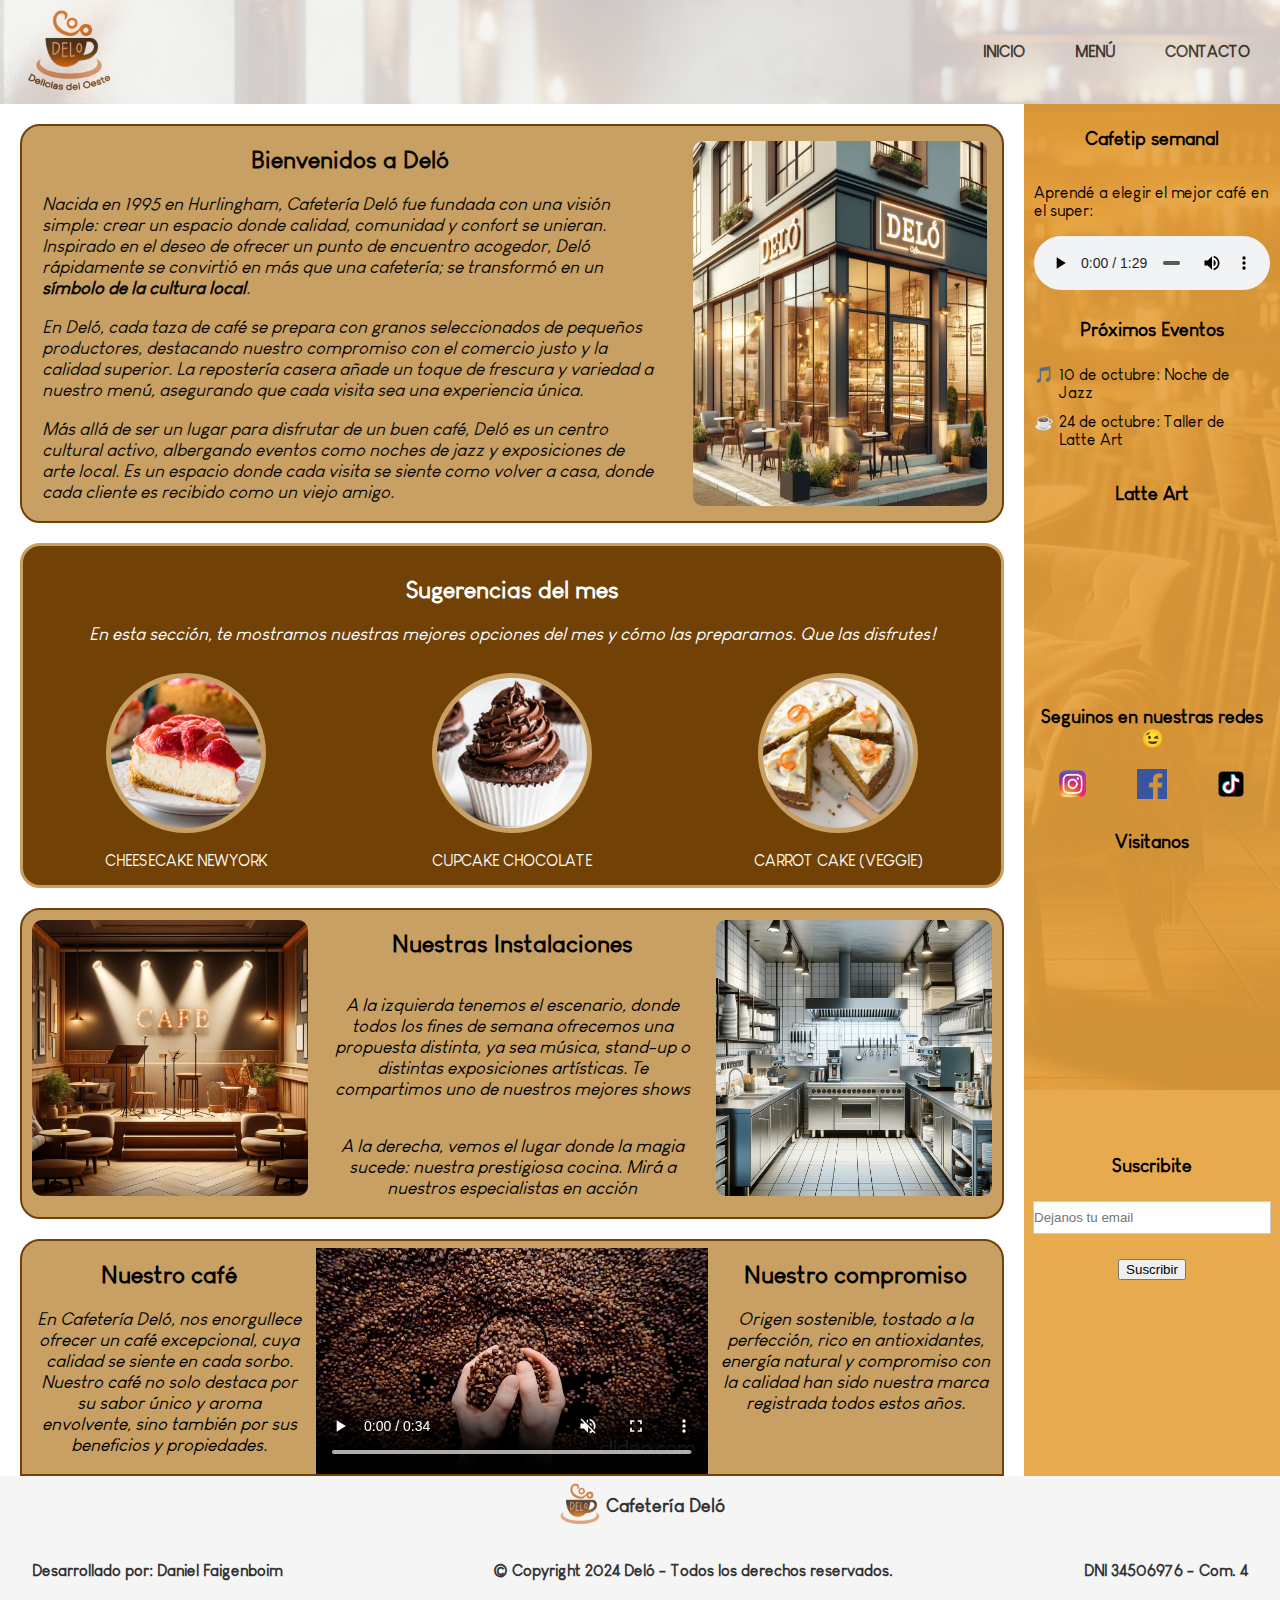
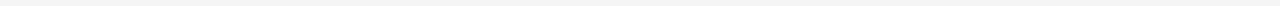
<file: index.html>
<!DOCTYPE html>
<html lang="es">
<head>
    <meta charset="UTF-8">
    <meta name="viewport" content="width=device-width, initial-scale=1.0">
    <title>Deló - Delicias del Oeste</title>
    <link rel="stylesheet" href="./css/styles.css">
</head>
<body>
    <header>
        <a href="index.html"><img src="./imagenes/delo-logo.png" alt="Logo Deló" class="logo"></a>
        <nav>
            <ul>
                <li><a href="index.html">INICIO</a></li>
                <li><a href="menu.html">MENÚ</a></li>
                <li><a href="contacto.html">CONTACTO</a></li>
            </ul>
        </nav>
    </header>
    <div id="principal">
        <main class="main-index">
            <section>
                <article class="historia">
                    <div class="texto-historia">
                        <h2>Bienvenidos a Deló</h2>
                        <p>Nacida en 1995 en Hurlingham, Cafetería Deló fue fundada con una visión simple: crear un espacio donde calidad, comunidad y confort se unieran. Inspirado en el deseo de ofrecer un punto de encuentro acogedor, Deló rápidamente se convirtió en más que una cafetería; se transformó en un <span>símbolo de la cultura local</span>.</p>
                        <p>En Deló, cada taza de café se prepara con granos seleccionados de pequeños productores, destacando nuestro compromiso con el comercio justo y la calidad superior. La repostería casera añade un toque de frescura y variedad a nuestro menú, asegurando que cada visita sea una experiencia única.</p>
                        <p>Más allá de ser un lugar para disfrutar de un buen café, Deló es un centro cultural activo, albergando eventos como noches de jazz y exposiciones de arte local. Es un espacio donde cada visita se siente como volver a casa, donde cada cliente es recibido como un viejo amigo.</p>
                    </div>
                    <img src="./imagenes/delo-fachada.webp" alt="Fachada Deló" id="fachada">
                </article>
                <article class="sugerencias">
                    <div class="texto-sugerencia">
                        <h2>Sugerencias del mes</h2>
                        <p>En esta sección, te mostramos nuestras mejores opciones del mes y cómo las preparamos. Que las disfrutes!</p>
                    </div>
                    <div class="opciones">
                        <div class="opcion">
                            <a href="https://www.youtube.com/watch?v=1z3Gl6NG1Z4&ab_channel=LasRecetasdeMJ" target="_blank">
                                <img src="./imagenes/cheesecake.jpg" alt="Imagen Cheesecake">
                            </a>
                            <p>CHEESECAKE NEWYORK</p>
                        </div>
                        <div class="opcion">
                            <a href="https://www.youtube.com/watch?v=W5eA6p94KGw&ab_channel=Ana%C3%ADsaL%C3%B3pez-RecetasQueNoFallan" target="_blank">
                                <img src="./imagenes/cupcake.webp" alt="Imagen Cupcake">
                            </a>
                            <p>CUPCAKE CHOCOLATE</p>
                        </div>
                        <div class="opcion">
                            <a href="https://www.youtube.com/watch?v=59M951v85Rg&ab_channel=LivingLikeAPanda" target="_blank">
                                <img src="./imagenes/tarta-zanahora-veg.jpg" alt="Imagen Carrotcake">
                            </a>
                            <p>CARROT CAKE (VEGGIE)</p>
                        </div>
                    </div>
                </article>
            </section>
            <section class="instalaciones">
                <div class="instalaciones-link">
                    <a href="https://www.youtube.com/shorts/5C8cjyc92xE" target="_blank" >
                        <img src="./imagenes/delo-escenario.webp" class="instalaciones-img" alt="Escenario Deló">
                    </a>
                </div>
                <div class="instalaciones-text">
                    <h2>Nuestras Instalaciones</h2>
                    <p>A la izquierda tenemos el escenario, donde todos los fines de semana ofrecemos una propuesta distinta, ya sea música, stand-up o distintas exposiciones artísticas. Te compartimos uno de nuestros mejores shows</p>
                    <p>A la derecha, vemos el lugar donde la magia sucede: nuestra prestigiosa cocina. Mirá a nuestros especialistas en acción</p>
                </div>
                <div class="instalaciones-link">
                    <a href="https://www.youtube.com/shorts/gailVVoU_u8" target="_blank">
                        <img src="./imagenes/delo-cocina.webp" class="instalaciones-img" alt="Cocina Deló">   
                    </a>
                </div>
            </section>
            <section>
                <article class="nuestro-cafe">
                    <div class="cafe-texto">
                        <h2>Nuestro café</h2>
                        <p>En Cafetería Deló, nos enorgullece ofrecer un café excepcional, cuya calidad se siente en cada sorbo. Nuestro café no solo destaca por su sabor único y aroma envolvente, sino también por sus beneficios y propiedades.</p>
                    </div>
                    <video controls autoplay muted loop>
                        <source src="./video/coffee-reel.mp4" type="video/mp4">
                    </video>
                    <div class="cafe-texto">
                        <h2>Nuestro compromiso</h2>
                        <p>Origen sostenible, tostado a la perfección, rico en antioxidantes, energía natural y compromiso con la calidad han sido nuestra marca registrada todos estos años.</p>
                    </div>
                </article>
            </section>
        </main>
        <aside>
            <section id="cafetip">
                <h3>Cafetip semanal</h3>
                <p>Aprendé a elegir el mejor café en el super:</p>
                <audio controls>
                    <source src="./audio/tip-cafe-super.mp3" type="audio/mpeg">
                    Tu navegador no soporta audio HTML5.
                </audio>
            </section>
            <section class="proximamente">
                <h3>Próximos Eventos</h3>
                <ul>
                    <li id="show">10 de octubre: Noche de Jazz</li>
                    <li id="taller">24 de octubre: Taller de Latte Art</li>
                </ul>
            </section>
            <section>
                <h3>Latte Art</h3>
                <iframe src="https://www.youtube.com/embed/VJy4L5iAQNU?si=00eSM2E9Cl54FJ1O" title="YouTube video player" frameborder="0" allow="accelerometer; autoplay; clipboard-write; encrypted-media; gyroscope; picture-in-picture; web-share" referrerpolicy="strict-origin-when-cross-origin" allowfullscreen></iframe>
            </section>
            <section class="redes">
                <h3>Seguinos en nuestras redes 😉</h3>
                <div class="redes-links">
                    <a href="https://www.instagram.com/" target="_blank"><img src="./imagenes/ig-logo.png" alt="Logo-Instagram"></a>
                    <a href="https://www.facebook.com/" target="_blank"><img src="./imagenes/face-logo.png" alt="Logo-Facebook"></a>
                    <a href="https://www.tiktok.com/" target="_blank"><img src="./imagenes/tiktok-logo.png" alt="Logo-Tiktok"></a>
                </div>
            </section>
            <section class="ubicacion">
                <h3>Visitanos</h3>
                <iframe src="https://www.google.com/maps/embed?pb=!1m18!1m12!1m3!1d690.2589675327525!2d-58.63732653574933!3d-34.618231105482636!2m3!1f0!2f0!3f0!3m2!1i1024!2i768!4f13.1!3m3!1m2!1s0x95bcb8d055fc5137%3A0x410e93a3c96d550!2sTte.%20Manuel%20Origone%20151%2C%20Villa%20Tesei%2C%20Provincia%20de%20Buenos%20Aires!5e0!3m2!1ses-419!2sar!4v1716140004739!5m2!1ses-419!2sar" height="250px" style="border:0;" allowfullscreen="" loading="lazy" referrerpolicy="no-referrer-when-downgrade"></iframe>
            </section>
            <section class="suscribir">
                <h3>Suscribite</h3>
                <form action="index.html" method="POST">
                    <input type="email" name="email" placeholder="Dejanos tu email" required>
                    <button type="submit">Suscribir</button>
                </form>
            </section>
        </aside>
    </div>

    <footer>
        <div class="footer-titulo">
            <a href="index.html">
                <img src="./imagenes/logo-footer.png" alt="Logo Deló">
            </a>
            <h3>Cafetería Deló</h3>
        </div>
        <div class="contenido-footer">
            <div class="contacto-footer">
                <p>Desarrollado por: Daniel Faigenboim</p>
            </div>
            <p>© Copyright 2024 Deló - Todos los derechos reservados.</p>
            <p>DNI 34506976 - Com. 4</p>
        </div>
    </footer>
</body>
</html>
</file>
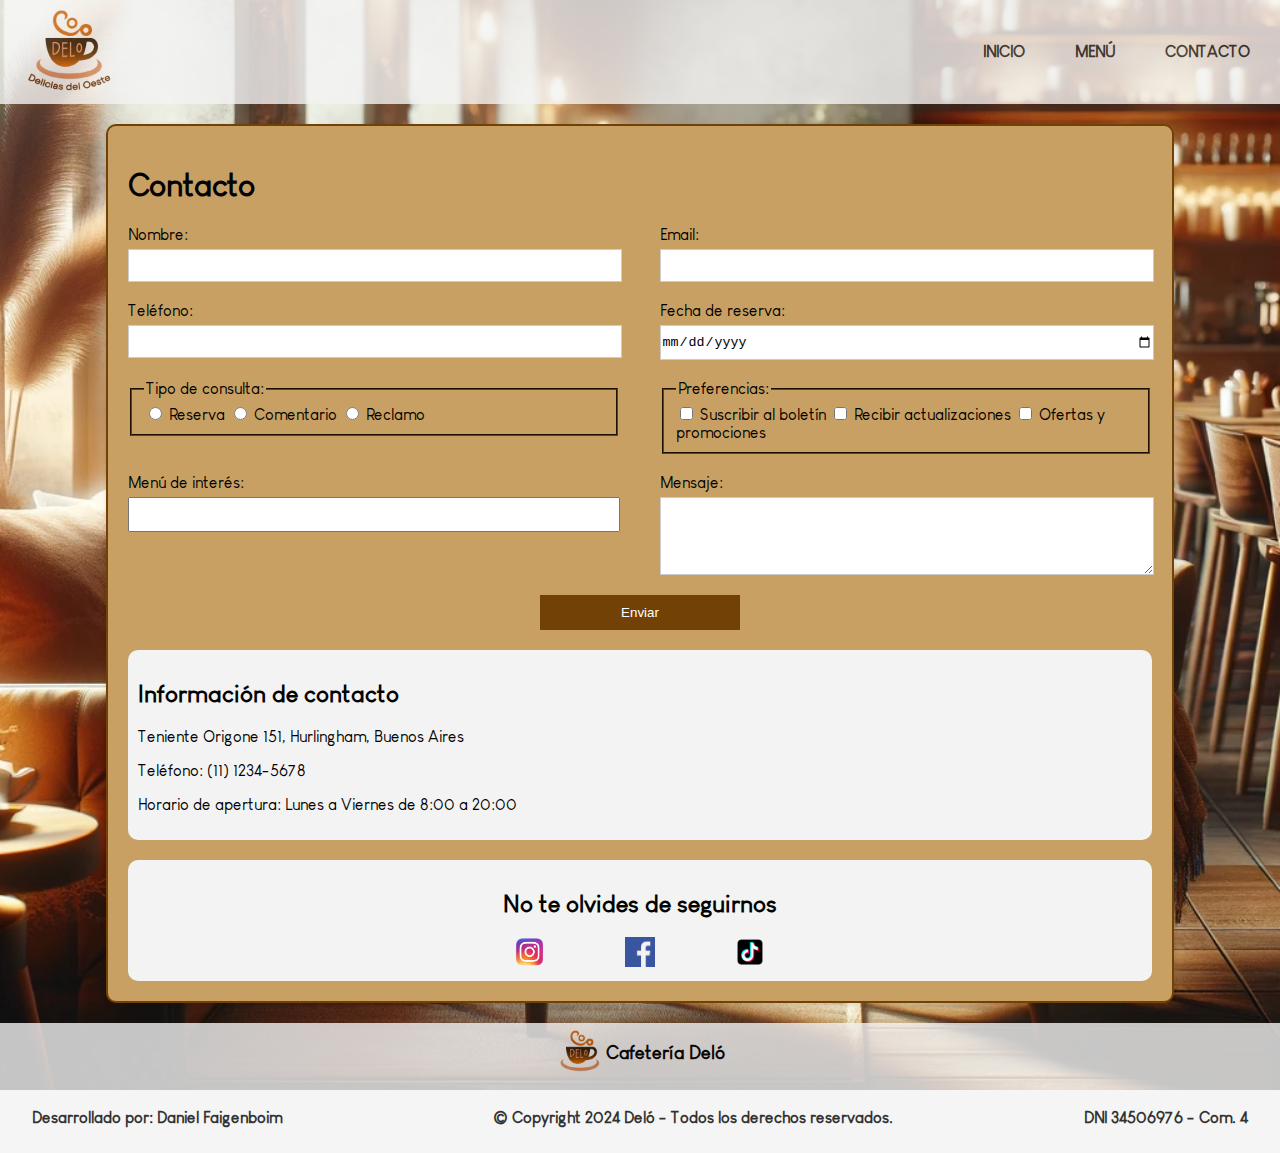
<file: contacto.html>
<!DOCTYPE html>
<html lang="es">
<head>
    <meta charset="UTF-8">
    <meta name="viewport" content="width=device-width, initial-scale=1.0">
    <title>Contacto - Deló</title>
    <link rel="stylesheet" href="./css/styles.css">
</head>
<body>
    <header>
        <a href="index.html"><img src="./imagenes/delo-logo.png" alt="Logo Deló" class="logo"></a>
        <nav>
            <ul>
                <li><a href="index.html">INICIO</a></li>
                <li><a href="menu.html">MENÚ</a></li>
                <li><a href="contacto.html">CONTACTO</a></li>
            </ul>
        </nav>
    </header>
    <main class="main-form">
        <h1>Contacto</h1>
        <form id="contact-form">
            <div class="fila-form">
                <div class="grupo-form">
                    <label for="name">Nombre:</label>
                    <input type="text" id="name" name="name" required>
                </div>
                <div class="grupo-form">
                    <label for="email">Email:</label>
                    <input type="email" id="email" name="email" required>
                </div>
            </div>
            <div class="fila-form">
                <div class="grupo-form">
                    <label for="phone">Teléfono:</label>
                    <input type="tel" id="phone" name="phone">
                </div>
                <div class="grupo-form">
                    <label for="date">Fecha de reserva:</label>
                    <input type="date" id="date" name="date">
                </div>
            </div>
            <div class="fila-form">
                <div class="grupo-form">
                    <fieldset>
                        <legend>Tipo de consulta:</legend>
                        <label><input type="radio" name="query_type" value="reserva"> Reserva</label>
                        <label><input type="radio" name="query_type" value="comentario"> Comentario</label>
                        <label><input type="radio" name="query_type" value="reclamo"> Reclamo</label>
                    </fieldset>
                </div>
                <div class="grupo-form">
                    <fieldset>
                        <legend>Preferencias:</legend>
                        <label><input type="checkbox" name="preference" value="newsletter"> Suscribir al boletín</label>
                        <label><input type="checkbox" name="preference" value="updates"> Recibir actualizaciones</label>
                        <label><input type="checkbox" name="preference" value="promo"> Ofertas y promociones</label>
                    </fieldset>
                </div>
            </div>
            <div class="fila-form">
                <div class="grupo-form">
                    <label for="menu">Menú de interés:</label>
                    <input list="menus" name="menu" id="menu">
                    <datalist id="menus">
                        <option value="Cafetería">
                        <option value="Tortas y Delicias">
                        <option value="Platos principales">
                    </datalist>
                </div>
                <div class="grupo-form">
                    <label for="message">Mensaje:</label>
                    <textarea id="message" name="message" rows="4"></textarea>
                </div>
            </div>
            <button type="submit">Enviar</button>
        </form>

        <section class="contact-info">
            <h2>Información de contacto</h2>
            <p>Teniente Origone 151, Hurlingham, Buenos Aires</p>
            <p>Teléfono: (11) 1234-5678</p>
            <p>Horario de apertura: Lunes a Viernes de 8:00 a 20:00</p>
        </section>

        <section class="social-media">
            <h2>No te olvides de seguirnos</h2>
            <div class="redes-links-contacto">
                <a href="https://www.instagram.com/" target="_blank"><img src="./imagenes/ig-logo.png" alt="Logo-Instagram"></a>
                <a href="https://www.facebook.com/" target="_blank"><img src="./imagenes/face-logo.png" alt="Logo-Facebook"></a>
                <a href="https://www.tiktok.com/" target="_blank"><img src="./imagenes/tiktok-logo.png" alt="Logo-Tiktok"></a>
            </div>
        </section>
    </main>
    <footer>
        <div class="footer-titulo">
            <a href="index.html">
                <img src="./imagenes/logo-footer.png" alt="Logo Deló">
            </a>
            <h3>Cafetería Deló</h3>
        </div>
        <div class="contenido-footer">
            <div class="contacto-footer">
                <p>Desarrollado por: Daniel Faigenboim</p>
            </div>
            <p>© Copyright 2024 Deló - Todos los derechos reservados.</p>
            <p>DNI 34506976 - Com. 4</p>
        </div>
    </footer>
</body>
</html>
</file>
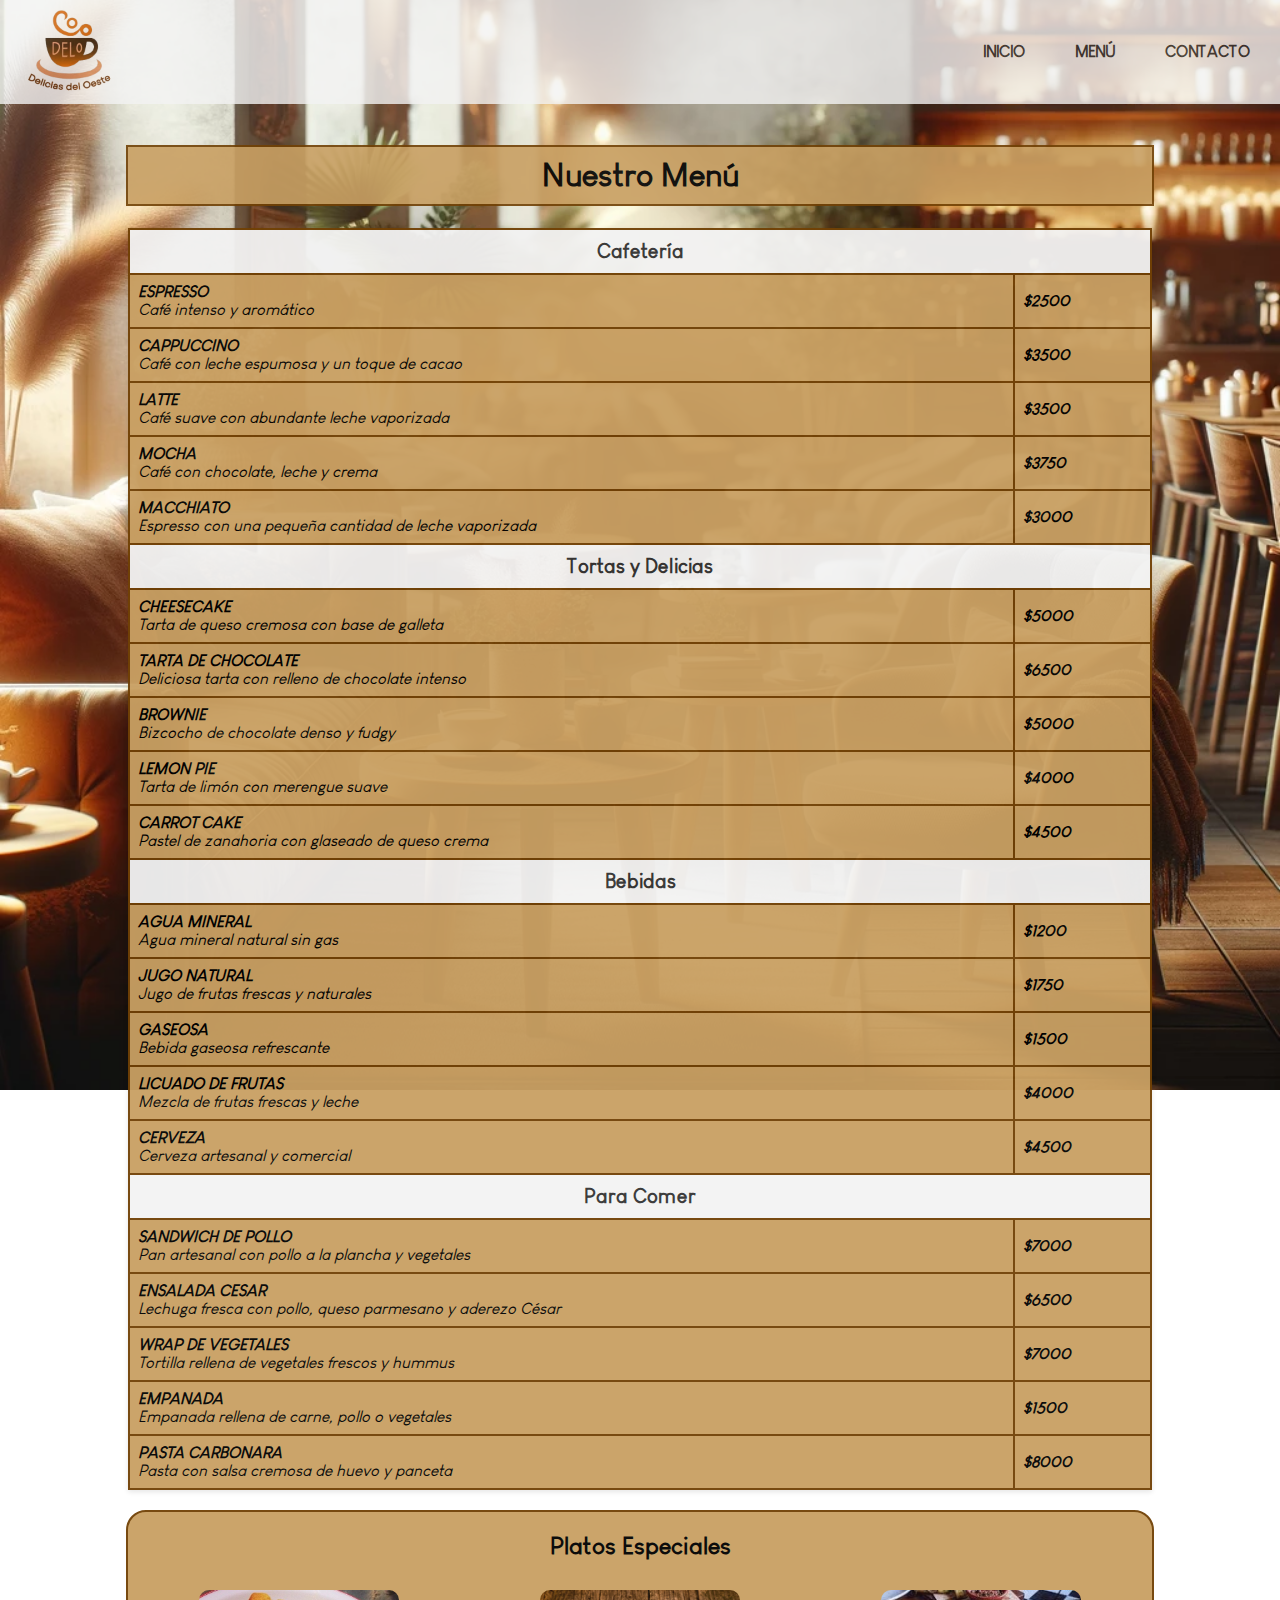
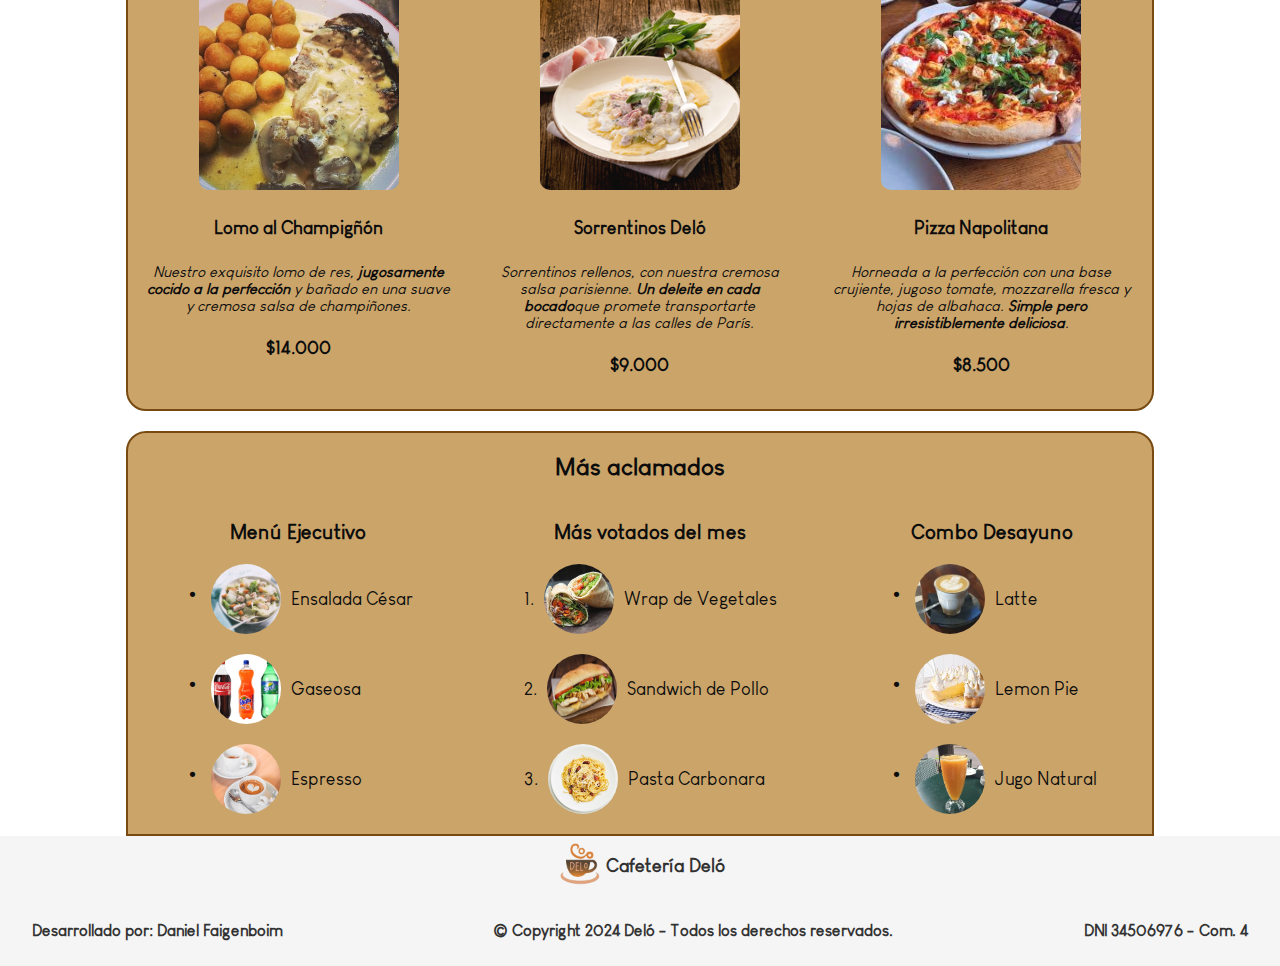
<file: menu.html>
<!DOCTYPE html>
<html lang="es">
<head>
    <meta charset="UTF-8">
    <meta name="viewport" content="width=device-width, initial-scale=1.0">
    <title>Menú Deló</title>
    <link rel="stylesheet" href="./css/styles.css">
</head>
<body>
    <header>
        <a href="index.html"><img src="./imagenes/delo-logo.png" alt="Logo Deló" class="logo"></a>
        <nav>
            <ul>
                <li><a href="index.html">INICIO</a></li>
                <li><a href="menu.html">MENÚ</a></li>
                <li><a href="contacto.html">CONTACTO</a></li>
            </ul>
        </nav>
    </header>
    <main class="main-menu">
        <h1>Nuestro Menú</h1>
        <section class="main-table">
            <table>

                <tr>
                    <th colspan="2">Cafetería</th>
                </tr>
                <tr>
                    <td>ESPRESSO<br><span class="span-menu">Café intenso y aromático</span></td>
                    <td>$2500</td>
                </tr>
                <tr>
                    <td>CAPPUCCINO<br><span class="span-menu">Café con leche espumosa y un toque de cacao</span></td>
                    <td>$3500</td>
                </tr>
                <tr>
                    <td>LATTE<br><span class="span-menu">Café suave con abundante leche vaporizada</span></td>
                    <td>$3500</td>
                </tr>
                <tr>
                    <td>MOCHA<br><span class="span-menu">Café con chocolate, leche y crema</span></td>
                    <td>$3750</td>
                </tr>
                <tr>
                    <td>MACCHIATO<br><span class="span-menu">Espresso con una pequeña cantidad de leche vaporizada</span></td>
                    <td>$3000</td>
                </tr>
        

                <tr>
                    <th colspan="2">Tortas y Delicias</th>
                </tr>
                <tr>
                    <td>CHEESECAKE<br><span class="span-menu">Tarta de queso cremosa con base de galleta</span></td>
                    <td>$5000</td>
                </tr>
                <tr>
                    <td>TARTA DE CHOCOLATE<br><span class="span-menu">Deliciosa tarta con relleno de chocolate intenso</span></td>
                    <td>$6500</td>
                </tr>
                <tr>
                    <td>BROWNIE<br><span class="span-menu">Bizcocho de chocolate denso y fudgy</span></td>
                    <td>$5000</td>
                </tr>
                <tr>
                    <td>LEMON PIE<br><span class="span-menu">Tarta de limón con merengue suave</span></td>
                    <td>$4000</td>
                </tr>
                <tr>
                    <td>CARROT CAKE<br><span class="span-menu">Pastel de zanahoria con glaseado de queso crema</span></td>
                    <td>$4500</td>
                </tr>
        

                <tr>
                    <th colspan="2">Bebidas</th>
                </tr>
                <tr>
                    <td>AGUA MINERAL<br><span class="span-menu">Agua mineral natural sin gas</span></td>
                    <td>$1200</td>
                </tr>
                <tr>
                    <td>JUGO NATURAL<br><span class="span-menu">Jugo de frutas frescas y naturales</span></td>
                    <td>$1750</td>
                </tr>
                <tr>
                    <td>GASEOSA<br><span class="span-menu">Bebida gaseosa refrescante</span></td>
                    <td>$1500</td>
                </tr>
                <tr>
                    <td>LICUADO DE FRUTAS<br><span class="span-menu">Mezcla de frutas frescas y leche</span></td>
                    <td>$4000</td>
                </tr>
                <tr>
                    <td>CERVEZA<br><span class="span-menu">Cerveza artesanal y comercial</span></td>
                    <td>$4500</td>
                </tr>
        

                <tr>
                    <th colspan="2">Para Comer</th>
                </tr>
                <tr>
                    <td>SANDWICH DE POLLO<br><span class="span-menu">Pan artesanal con pollo a la plancha y vegetales</span></td>
                    <td>$7000</td>
                </tr>
                <tr>
                    <td>ENSALADA CESAR<br><span class="span-menu">Lechuga fresca con pollo, queso parmesano y aderezo César</span></td>
                    <td>$6500</td>
                </tr>
                <tr>
                    <td>WRAP DE VEGETALES<br><span class="span-menu">Tortilla rellena de vegetales frescos y hummus</span></td>
                    <td>$7000</td>
                </tr>
                <tr>
                    <td>EMPANADA<br><span class="span-menu">Empanada rellena de carne, pollo o vegetales</span></td>
                    <td>$1500</td>
                </tr>
                <tr>
                    <td>PASTA CARBONARA<br><span class="span-menu">Pasta con salsa cremosa de huevo y panceta</span></td>
                    <td>$8000</td>
                </tr>
            </table>
        </section>
        <section class="menu-highlights">
            <h2>Platos Especiales</h2>
            <div class="highlight-items">
                <article>
                    <img src="./imagenes/lomo.jpg" alt="Imagen Lomo al Champgnon">
                    <h4>Lomo al Champigñón</h4>
                    <p>Nuestro exquisito lomo de res, <span>jugosamente cocido a la perfección</span> y bañado en una suave y cremosa salsa de champiñones.</p>
                    <h4>$14.000</h4>
                </article>
                <article>
                    <img src="./imagenes/sorrentinos.png" alt="Imagen Sorrentinos">
                    <h4>Sorrentinos Deló</h4>
                    <p>Sorrentinos rellenos, con nuestra cremosa salsa parisienne. <span>Un deleite en cada bocado</span>que promete transportarte directamente a las calles de París.</p>
                    <h4>$9.000</h4>
                </article>
                <article>
                    <img src="./imagenes/napo.jpeg" alt="Imagen Pizza Napolitana">
                    <h4>Pizza Napolitana</h4>
                    <p> Horneada a la perfección con una base crujiente, jugoso tomate, mozzarella fresca y hojas de albahaca. <span>Simple pero irresistiblemente deliciosa</span>.</p>
                    <h4>$8.500</h4>
                </article>
            </div>
        </section>  
        <section class="menu-list">
            <h2>Más aclamados</h2>
            <article class="aclamados">
                <div>
                    <h3>Menú Ejecutivo</h3>  
                    <ul>
                        <li class="lista-aclamados">
                            <img src="./imagenes/cesar.jpg" alt="Imagen Ensalada">
                            <p>Ensalada César</p>
                        </li>
                        <li class="lista-aclamados">
                            <img src="./imagenes/gaseosa.jpg" alt="Imagen Gaseosas">
                            <p>Gaseosa</p>
                        </li>
                        <li class="lista-aclamados">
                            <img src="./imagenes/espresso.webp" alt="Imagen Espresso">
                            <p>Espresso</p>
                        </li>
                    </ul>
                </div>
                <div>
                    <h3>Más votados del mes</h3>
                    <ol class="votados">
                        <li class="lista-aclamados">
                            <img src="./imagenes/wrap.jpg" alt="Imagen Wrap">
                            <p>Wrap de Vegetales</p>
                        </li>
                        <li class="lista-aclamados">
                            <img src="./imagenes/sandwich.webp" alt="Imagen Sandwich">
                            <p>Sandwich de Pollo</p>
                        </li>
                        <li class="lista-aclamados">
                            <img src="./imagenes/pasta-carbonara.webp" alt="Imagen Carbonara">
                            <p>Pasta Carbonara</p>
                        </li>
                    </ol>
                </div>
                <div>
                    <h3>Combo Desayuno</h3>
                    <ul>
                        <li class="lista-aclamados">
                            <img src="./imagenes/latte.jpg" alt="Imagen Latte">
                            <p>Latte</p>
                        </li>
                        <li class="lista-aclamados">
                            <img src="./imagenes/lemon.jpg" alt="Imagen Lemonpie">
                            <p>Lemon Pie</p>
                        </li>
                        <li class="lista-aclamados">
                            <img src="./imagenes/exprimido.jpg" alt="Imagen Exprimido">
                            <p>Jugo Natural</p>
                        </li>
                    </ul>
                </div>
            </article>      
        </section>     
    </main>   
    <footer>
        <div class="footer-titulo">
            <a href="index.html">
                <img src="./imagenes/logo-footer.png" alt="Logo Deló">
            </a>
            <h3>Cafetería Deló</h3>
        </div>
        <div class="contenido-footer">
            <div class="contacto-footer">
                <p>Desarrollado por: Daniel Faigenboim</p>
            </div>
            <p>© Copyright 2024 Deló - Todos los derechos reservados.</p>
            <p>DNI 34506976 - Com. 4</p>
        </div>
    </footer>
</body>
</html>
</file>
<file: css/styles.css>
@font-face{
    font-family: "Louis-George";
    src:url('fuentes/louis_george_cafe/Louis\ George\ Cafe.ttf'),
    url('fuentes/louis_george_cafe/Louis\ George\ Cafe\ Bold.ttf'),
    url('fuentes/louis_george_cafe/Louis\ George\ Cafe\ Bold\ Italic.ttf'),
    url('fuentes/louis_george_cafe/Louis\ George\ Cafe\ Light.ttf'),
    url('fuentes/louis_george_cafe/Louis\ George\ Cafe\ Light\ Italic.ttf'),
    url('fuentes/louis_george_cafe/Louis\ George\ Cafe\ Italic.ttf');
    font-weight: normal;
}

body {
    font-family: Louis-George, Arial, sans-serif;
    margin: 0;
    background-image: url("../imagenes/back-cafeteria.webp");
    background-size: cover;
    background-position: center;
    background-repeat: no-repeat;
    background-attachment: fixed;
}

header{
    display: flex;
    align-items: center;
    justify-content: space-between;
    background-color: #f3f3f3;
    padding: 0px 20px;
    opacity: 0.8;
}

.logo {
    width: 100px;
}

nav {
    display: flex;
    justify-content: flex-end;
    align-items: center;
}

nav ul {
    list-style: none;
    padding: 0;
    margin: 0;
    display: flex;
    align-items: center;
}

nav ul li {
    margin-left: 30px;
}

nav ul li a {
    text-decoration: none;
    color: #333;
    font-weight: bold;
    padding: 5px 10px;
    border-radius: 8px;
    transition: color 0.3s, background-color 0.3s;
}

nav ul li a:hover {
    color: #fff;
    background-color: #555;
}

#principal{
    display: flex;
    justify-content: space-between;
}

.main-index{
    width: 80%;
    background-color: white;
}


.historia{
    display: flex;
    justify-content: space-between;
    background-color: rgba(201, 160, 99, 1);
    margin: 20px;
    border: 2px solid rgb(113, 65, 5);
    border-radius: 20px;
}

.texto-historia{
    padding: 0px 20px;
    opacity: 0.95;
    color: rgb(0, 0, 0);
}

.texto-historia h2{
    text-align: center;
}

.texto-historia p{
    font-style: italic;
    font-size: 18px;
}

span{
    font-weight: bold;
}

#fachada{
    width: 30%;
    margin: 15px;
    opacity: 1;
    border-radius: 10px;
}

.sugerencias{
    background-color: rgb(113, 65, 5);
    margin: 20px;
    padding: 10px 0px;
    border: 3px solid rgb(201, 160, 99);
    border-radius: 20px;
}

.texto-sugerencia{
    text-align: center;
    color: rgb(255, 255, 255);
    padding-bottom: 10px;
}

.texto-sugerencia p{
    font-style: italic;
    font-size: 18px;
}

.opciones {
    display: flex;
    justify-content: space-around;
    align-items: stretch;
    text-align: center;
    height: 100%;
}

.opcion {
    width: 25%;
    display: flex;
    flex-direction: column;
    align-items: center;
    justify-content: center;
    height: 100%;
}

.opcion a img {
    width: 150px;
    height: 150px;
    background-color: rgba(201, 160, 99, 1);
    object-fit: cover;
    padding: 5px;
    border-radius: 50%;
    margin-bottom: 10px;
}

.opcion p {
    margin: 0;
    padding: 5px 10px;
    color: rgb(255, 255, 255);
}

.instalaciones{
    background-color: rgba(201, 160, 99, 1);
    display: flex;
    justify-content: space-around;
    border: 2px solid rgb(113, 65, 5);
    border-radius: 20px;
    margin: 20px;
}

.instalaciones-text{
    display: flex;
    flex-direction: column;
    padding: 0px 10px;
    width: 40%;
}

.instalaciones-text h2{
    text-align: center;
}

.instalaciones-text p{
    text-align: center;
    font-style: italic;
    font-size: 18px;
}

.instalaciones-link{
    width: 30%;
    padding: 10px;
}

.instalaciones-img{
    width:100%;
    border-radius: 10px;
}

.nuestro-cafe{
    display: flex;
    justify-content: space-between;
    background-color: rgb(201, 160, 99);
    margin: 15px 20px 0px 20px;
    border: 2px solid rgb(113, 65, 5);
    border-radius: 20px 20px 0px 0px;
}

.cafe-texto{
    width: 30%;
}

.cafe-texto h2{
    text-align: center;
}

.cafe-texto p{
    text-align: center;
    padding: 0px 10px;
    font-style: italic;
    font-size: 18px;
}

.nuestro-cafe video{
    width: 40%;
}

aside{
    width: 20%;
    background-color: rgba(230, 161, 60, 0.9);
    margin: 0px;
}

aside section{
    padding: 5px 10px;
}

#cafetip{
    display: flex;
    flex-direction: column;
}

aside section h3{
    text-align: center;
}

audio {
    width: auto;
}


.proximamente ul{
    list-style-type: none;
    text-align: left;
    margin: 0px 10px;
    padding: 0px 10px;
}

.proximamente ul li{
    padding: 5px 5px;
}

#show{
    list-style-type: '🎵';
}

#taller{
    list-style-type: '☕';
}

.redes-links{
    display: flex;
    justify-content: space-around;
}

.redes-links a img{
    width: 30px;
}

.ubicacion{
    width: auto;
}

.suscribir form{
    display: flex;
    flex-direction: column;
    align-items: center;
}

.suscribir form button{
    margin: 5px;
}

iframe {
    width: 100%;
}

.main-menu {
    display: flex;
    flex-direction: column;
    justify-content: center;
    align-items: center;
    padding: 20px 0px 0px 0px;
    background: none;
    width: 100%;
}

.main-menu h1{
    background-color: rgb(201, 160, 99);
    opacity: 0.9;
    padding: 10px 0px;
    width: 80%;
    text-align: center;
    border: 2px solid rgb(113, 65, 5);
}

.main-table {
    width: 100%;
}

table {
    width: 80%;
    margin: auto;
    border-collapse: collapse;
    background-color: rgb(201, 160, 99);
    box-shadow: 0 2px 5px rgba(0,0,0,0.1);
    opacity: 0.95;
}

th {
    background-color: #f3f3f3;
    color: #333;
    padding: 10px;
    font-size: 20px;
    text-align: center;
}

td {
    text-align: left;
    padding: 8px;
    border-bottom: 1px solid #ddd;
    font-style: italic;
    font-weight: bold;
    color: #000000;
}

th, td {
    border: 2px solid rgb(113, 65, 5);
}

.span-menu{
    font-style: italic;
    font-weight: normal;
}

.menu-highlights {
    text-align: center;
    background-color: rgb(201, 160, 99);
    width: 80%;
    margin: 20px 0px;
    opacity: 0.95;
    border: 2px solid rgb(113, 65, 5);
    border-radius: 20px;
}

.menu-highlights h2 {
    font-size: 24px;
}

.highlight-items{
    display: flex;
    justify-content: space-around;
}

.highlight-items article {
    display: inline-block;
    width: 30%;
    margin: 10px;
    text-align: center;
}

.highlight-items article p{
    font-size: 15px;
    font-style: italic;
}

.highlight-items article h4{
    font-size: 18px;
}

.highlight-items img {
    width: 200px;
    height: 200px;
    border-radius: 10px;
    object-fit: cover;
}

.menu-list{
    width: 80%;
    background-color: rgb(201, 160, 99);
    opacity: 0.95;
    border: 2px solid rgb(113, 65, 5);
    border-radius: 20px 20px 0px 0px;
}

.aclamados{
    display: flex;
    justify-content: space-around;
}

.aclamados div ul{
    list-style: none;
    padding-left: 0;
}

.aclamados div ol {
    counter-reset: list-counter;
    list-style: none;
    padding-left: 0;
}

.menu-list li {
    font-size: 16px;
    line-height: 1.5;
}

.lista-aclamados {
    display: flex;
    align-items: center;
    margin-bottom: 20px;
}

.aclamados ul li::before {
    content: "•";
    margin-right: 10px;
    font-size: 40px;
    color: #000;
}

.votados li::before{
    counter-increment: list-counter;
    content: counter(list-counter) ". ";
    font-size: 18px;
    color: #000;
    margin-right: 10px;
}

.lista-aclamados img {
    width: 70px;
    height: 70px;
    margin-right: 10px;
    border-radius: 50%;
}

.lista-aclamados p{
    margin: 0;
    font-size: 18px;
}

.menu-list h2 {
    font-size: 24px;
    text-align: center;
}

.menu-list h3 {
    text-align: center;
    font-size: 20px;
}

.main-form{
    width: 80%;
    margin: 20px auto;
    background-color: rgb(201, 160, 99);
    padding: 20px;
    box-shadow: 0 2px 5px rgba(0,0,0,0.1);
    border: 2px solid rgb(113, 65, 5);
    border-radius: 10px;
}


.main-form h1, .main-form h2{
    color: #030303;
}

form {
    display: flex;
    flex-direction: column;
    gap: 20px;
}


.fila-form {
    display: flex;
    justify-content: space-between;
}


.grupo-form {
    display: flex;
    flex-direction: column;
    width: 48%;
}


input[type="text"],
input[type="email"],
input[type="tel"],
input[type="date"],
textarea,
datalist {
    width: 100%;
    padding: 8px 0px;
    margin-top: 5px;
    border: 1px solid #ccc;
}

input[type="radio"],
input[type="checkbox"] {
    align-self: center;
}

#menu{
    padding: 8px 0px;
    margin-top: 5px;
}

fieldset{
    border-color: rgb(113, 65, 5);
}

#contact-form button {
    padding: 10px 20px;
    background: rgb(113, 65, 5);
    color: white;
    border: none;
    cursor: pointer;
    width: 200px;
    margin: 0px auto;
    display: block;
}

#contact-form button:hover {
    background: rgba(179, 116, 0, 0.74);
}

.contact-info, .social-media {
    margin-top: 20px;
    padding: 10px;
    background: #f3f3f3;
    border-radius: 10px;
}

.social-media h2{
    text-align: center;
}

.redes-links-contacto{
    display: flex;
    justify-content: center;
}

.redes-links-contacto a img{
    width: 30px;
    margin: 0px 40px;
}


footer {
    display: flex;
    flex-direction: column;
    align-items: center;
    justify-content: center;
    background-color: #f3f3f3;
    opacity: 0.8;
}

.contenido-footer {
    display: flex;
    align-items: center;
    justify-content: space-between;
    width: 95%;
    font-size: 16px;
    margin-bottom: 10px;
    font-weight: bold;
}

.footer-titulo{
    display: flex;
    justify-content: center;
    align-items: center;
    margin-bottom: 10px;
}

.footer-titulo img{
    width: 50px;
}

.contacto-footer {
    display: flex;
    flex-direction: column;
    align-items: center;
    justify-content: center;
    margin-right: 20px;
}

.contacto-footer p {
    margin: 5px 0;
    text-align: center;
}
</file>
